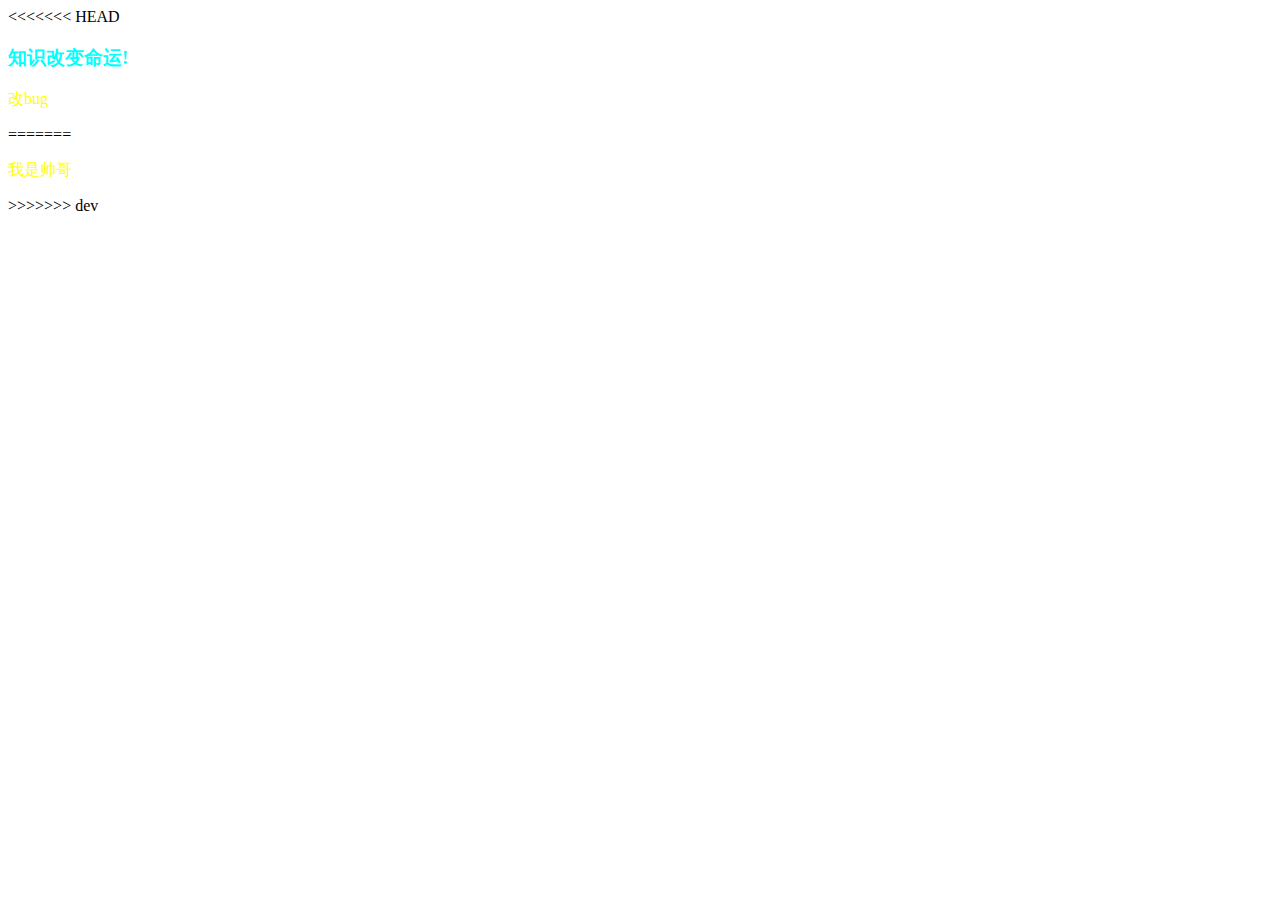
<file: index2.html>
<!DOCTYPE html>
<html lang="en">
<head>
    <meta charset="UTF-8">
    <meta http-equiv="X-UA-Compatible" content="IE=edge">
    <meta name="viewport" content="width=device-width, initial-scale=1.0">
    <title>Document</title>
<<<<<<< HEAD
</head>
<body>
    <h3>知识改变命运!</h3>
    <p>改bug</p>
=======
    <link rel="stylesheet" href="css/style.css">
</head>
<body>
    <p>我是帅哥</p>
    
>>>>>>> dev
</body>
</html>
</file>
<file: css/style.css>
h3{
    color:aqua;
}
p{
    color:yellow;
}
</file>
